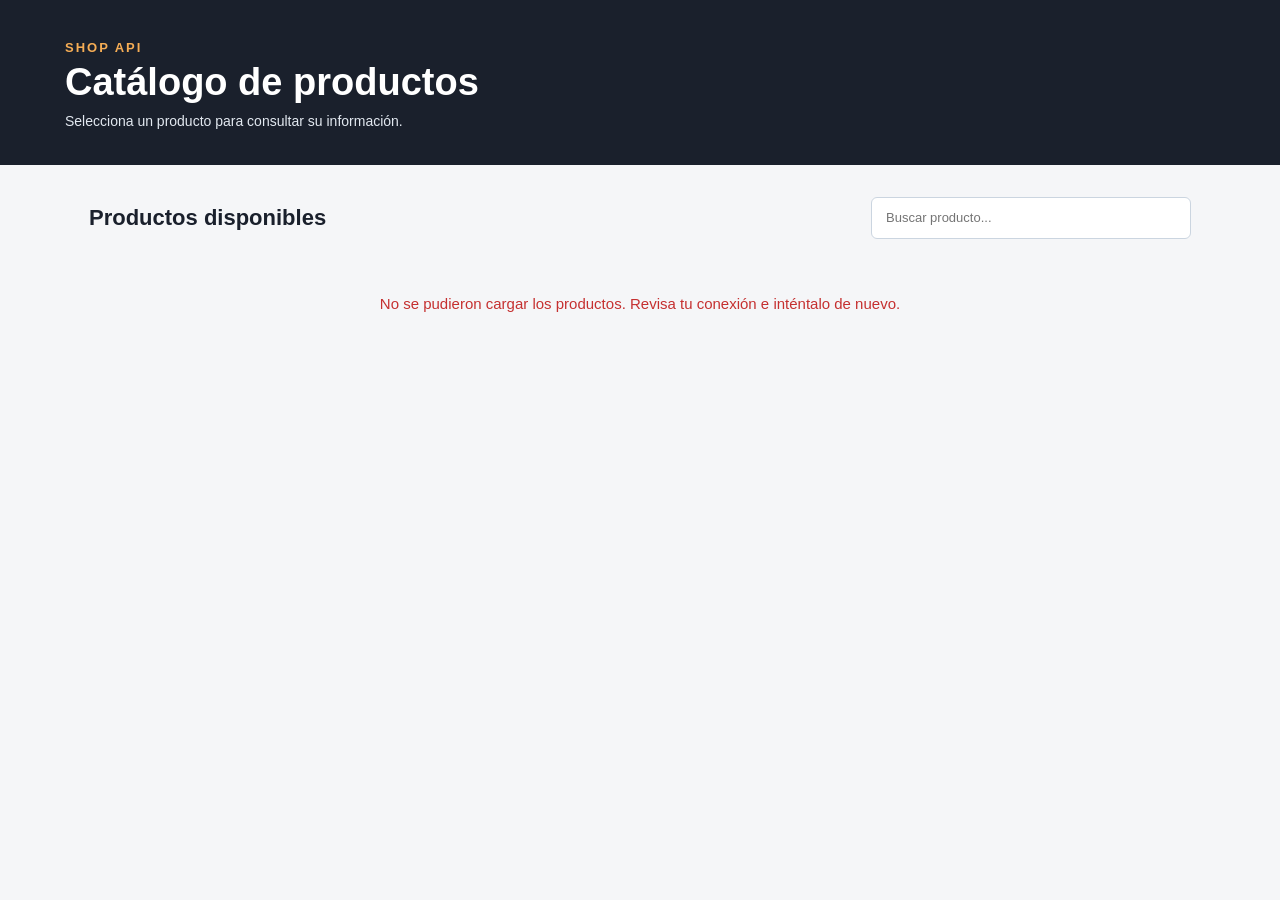
<file: index.html>
<!DOCTYPE html>
<html lang="es">

<head>
  <meta charset="UTF-8">
  <meta name="viewport" content="width=device-width, initial-scale=1.0">
  <title>Catálogo de Productos</title>
  <meta name="author" content="Luis Mercado">
  <link rel="stylesheet" href="./css/styles.css">
</head>

<body>

  <header class="encabezado">
    <div class="encabezado__contenido">
      <span class="encabezado__etiqueta">SHOP API</span>
      <h1 class="encabezado__titulo">Catálogo de productos</h1>
      <p class="encabezado__subtitulo">Selecciona un producto para consultar su información.</p>
    </div>
  </header>

  <main class="contenedor">

    <section class="barra-superior">
      <h2 class="barra-superior__titulo">Productos disponibles</h2>
      <input type="search" id="campo-busqueda" class="buscador" placeholder="Buscar producto..." aria-label="Buscar producto"
        autocomplete="off">
    </section>

    <p id="mensaje-estado" class="mensaje-estado" role="status" aria-live="polite"></p>

    <section id="catalogo" class="cuadricula-productos" aria-label="Lista de productos"></section>
  </main>

  <template id="plantilla-tarjeta">
    <article class="tarjeta">
      <div class="tarjeta__imagen">
        <img src="" alt="" loading="lazy">
      </div>
      <div class="tarjeta__cuerpo">
        <span class="tarjeta__categoria"></span>
        <h3 class="tarjeta__nombre"></h3>
        <div class="tarjeta__fila">
          <span class="tarjeta__precio"></span>
          <span class="tarjeta__calificacion"></span>
        </div>
        <span class="tarjeta__stock"></span>
        <a class="tarjeta__boton" href="#">Ver producto</a>
      </div>
    </article>
  </template>

  <script src="./js/index.js"></script>
</body>

</html>
</file>
<file: css/styles.css>
:root {
  --color-blanco: #ffffff;
  --color-fondo: #f5f6f8;
  --color-fondo-imagen: #f0f0f0;
  --color-principal: #1a202c;
  --color-principal-hover: #2d3748;
  --color-acento: #f6ad55;
  --color-texto: var(--color-principal);
  --color-texto-tenue: #718096;
  --color-texto-descripcion: #4a5568;
  --color-texto-sobre-oscuro: #e2e8f0;
  --color-calificacion: #b7791f;
  --color-error: #c53030;
  --color-borde: #e2e8f0;
  --color-borde-campo: #cbd5e0;
  --sombra-tarjeta: 0 1px 4px rgba(26, 32, 44, 0.12);
  --sombra-tarjeta-hover: 0 6px 14px rgba(26, 32, 44, 0.16);
  --ancho-maximo: 1150px;
  --radio-campo: 6px;   
  --radio-dato: 8px;  
  --radio-caja: 10px;   
}

* {
  box-sizing: border-box;
  margin: 0;
  padding: 0;
}

body {
  font-family: "Segoe UI", Arial, Helvetica, sans-serif;
  background-color: var(--color-fondo);
  color: var(--color-texto);
  min-height: 100vh;
}

img {
  display: block;
  max-width: 100%;
}

.encabezado {
  background-color: var(--color-principal);
  color: var(--color-blanco);
  padding: 40px 24px 36px;
}

.encabezado__contenido {
  max-width: var(--ancho-maximo);
  margin: 0 auto;
}

.encabezado__etiqueta {
  display: block;
  color: var(--color-acento);
  font-size: 13px;
  font-weight: 700;
  letter-spacing: 2px;
  text-transform: uppercase;
  margin-bottom: 6px;
}

.encabezado__titulo {
  font-size: 38px;
  font-weight: 700;
  line-height: 1.15;
}

.encabezado__subtitulo {
  margin-top: 8px;
  font-size: 14px;
  color: var(--color-texto-sobre-oscuro);
}

.contenedor {
  max-width: var(--ancho-maximo);
  margin: 0 auto;
  padding: 32px 24px 48px;
}

.mensaje-estado {
  text-align: center;
  color: var(--color-texto-tenue);
  font-size: 15px;
  padding: 24px 0;
}

.mensaje-estado:empty {
  display: none;
}

.mensaje-estado--error {
  color: var(--color-error);
}

.tarjeta__imagen,
.detalle__imagen {
  display: flex;
  align-items: center;
  justify-content: center;
  background-color: var(--color-fondo-imagen);
}

.tarjeta__categoria,
.detalle__categoria {
  font-size: 11px;
  color: var(--color-texto-tenue);
  text-transform: uppercase;
}

.barra-superior {
  display: flex;
  align-items: center;
  justify-content: space-between;
  gap: 16px;
  flex-wrap: wrap;
  margin-bottom: 32px;
}

.barra-superior__titulo {
  font-size: 22px;
  font-weight: 700;
}

.buscador {
  width: 320px;
  max-width: 100%;
  height: 42px;
  padding: 0 14px;
  font-size: 13px;
  font-family: inherit;
  color: var(--color-texto);
  background-color: var(--color-blanco);
  border: 1px solid var(--color-borde-campo);
  border-radius: var(--radio-campo);
  outline: none;
}

.buscador:focus {
  border-color: var(--color-principal);
}

.cuadricula-productos {
  display: grid;
  grid-template-columns: repeat(4, 1fr);
  gap: 24px;
}

.tarjeta {
  display: flex;
  flex-direction: column;
  background-color: var(--color-blanco);
  border-radius: var(--radio-caja);
  box-shadow: var(--sombra-tarjeta);
  overflow: hidden;
  cursor: pointer;
  transition: transform 0.15s ease, box-shadow 0.15s ease;
}

.tarjeta:hover {
  transform: translateY(-3px);
  box-shadow: var(--sombra-tarjeta-hover);
}

.tarjeta__imagen {
  height: 210px;
}

.tarjeta__imagen img {
  width: 100%;
  height: 100%;
  object-fit: contain;
}

.tarjeta__cuerpo {
  display: flex;
  flex-direction: column;
  flex: 1;
  padding: 16px 18px 18px;
}

.tarjeta__categoria {
  margin-bottom: 12px;
}

.tarjeta__nombre {
  font-size: 15px;
  font-weight: 700;
  line-height: 1.35;
  min-height: 2.7em; 
  margin-bottom: 10px;
}

.tarjeta__fila {
  display: flex;
  align-items: baseline;
  justify-content: space-between;
  margin-bottom: 8px;
}

.tarjeta__precio {
  font-size: 18px;
  font-weight: 700;
}

.tarjeta__calificacion {
  font-size: 12px;
  color: var(--color-calificacion);
}

.tarjeta__stock {
  font-size: 12px;
  color: var(--color-texto-tenue);
  margin-bottom: 14px;
}

.tarjeta__boton {
  display: block;
  margin-top: auto;
  width: 100%;
  padding: 11px 0;
  text-align: center;
  text-decoration: none;
  font-size: 12px;
  font-weight: 700;
  color: var(--color-blanco);
  background-color: var(--color-principal);
  border-radius: var(--radio-campo);
}

.tarjeta__boton:hover {
  background-color: var(--color-principal-hover);
}

.enlace-volver {
  display: inline-block;
  margin-bottom: 14px;
  font-size: 13px;
  font-weight: 700;
  color: var(--color-texto);
  text-decoration: none;
}

.enlace-volver:hover {
  text-decoration: underline;
}

.detalle {
  display: grid;
  grid-template-columns: 45fr 55fr;
  background-color: var(--color-blanco);
  border: 1px solid var(--color-borde);
  border-radius: var(--radio-caja);
  overflow: hidden;
}

.detalle[hidden] {
  display: none;
}

.detalle__imagen {
  min-height: 500px;
  padding: 24px;
}

.detalle__imagen img {
  width: 100%;
  max-height: 460px;
  object-fit: contain;
}

.detalle__info {
  padding: 48px 45px;
}

.detalle__categoria {
  display: block;
  margin-bottom: 8px;
}

.detalle__nombre {
  font-size: 32px;
  font-weight: 700;
  line-height: 1.2;
  margin-bottom: 14px;
}

.detalle__precio {
  font-size: 30px;
  font-weight: 700;
  margin-bottom: 14px;
}

.detalle__descripcion {
  font-size: 14px;
  line-height: 1.6;
  color: var(--color-texto-descripcion);
  margin-bottom: 20px;
}

.detalle__datos {
  display: grid;
  grid-template-columns: 1fr 1fr;
  gap: 12px;
}

.detalle__dato {
  display: flex;
  flex-direction: column;
  gap: 3px;
  padding: 12px 16px;
  background-color: var(--color-fondo);
  border-radius: var(--radio-dato);
}

.detalle__dato-etiqueta {
  font-size: 13px;
  color: var(--color-texto-tenue);
}

.detalle__dato-valor {
  font-size: 13px;
  font-weight: 700;
}


@media (max-width: 1000px) {
  .cuadricula-productos {
    grid-template-columns: repeat(3, 1fr);
  }
}

@media (max-width: 760px) {
  .encabezado__titulo {
    font-size: 30px;
  }

  .cuadricula-productos {
    grid-template-columns: repeat(2, 1fr);
    gap: 16px;
  }

  .detalle {
    grid-template-columns: 1fr;
  }

  .detalle__imagen {
    min-height: 320px;
  }

  .detalle__info {
    padding: 28px 24px;
  }

  .detalle__nombre {
    font-size: 26px;
  }
}

@media (max-width: 480px) {
  .cuadricula-productos {
    grid-template-columns: 1fr;
  }

  .detalle__datos {
    grid-template-columns: 1fr;
  }

  .buscador {
    width: 100%;
  }
}
</file>
